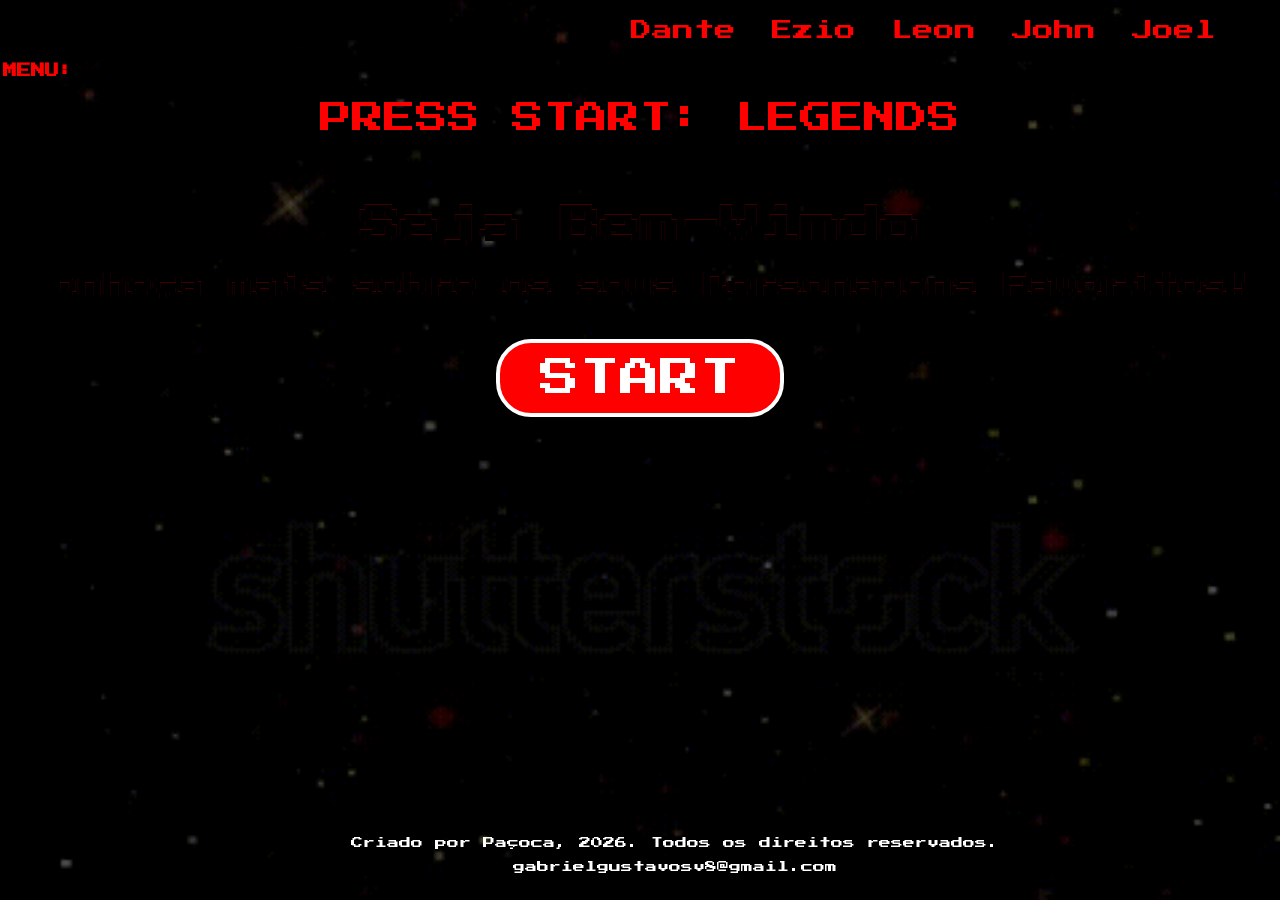
<file: index.html>
<!DOCTYPE html>
<html lang="pt-br">
<head>
    <meta charset="UTF-8">
    <meta name="viewport" content="width=device-width, initial-scale=1.0">
    <title>Press Start: Legends</title>
    <link href="https://fonts.googleapis.com/css2?family=Press+Start+2P&display=swap" rel="stylesheet">   
    <link rel="stylesheet" href="css/style.css">
</head> 
<body>
    <div class="pagina-inicial">
        <nav class="personagens">
            <a href="html/dante.html">Dante</a>
              <a href="html/ezio.html">Ezio</a>
                 <a href="html/leon.html">Leon</a>
                    <a href="html/john.html">John</a>
                        <a href="html/joel.html">Joel</a>
        </nav>
        <br>
        <br>
        <br>
        <br>
        <header>PRESS START: LEGENDS</header>
        <br>
        <br>
            
    </div>
     <aside class="menu" id="menuLateral">
    <div class="abrirMenu" onclick="alternarMenu()">
        <h3>Menu:</h3>
    </div>
    
    <nav class="opcoes-menu">
        <a href="#">Conta</a>
        <a href="#">Título</a>
        <a href="#">Favoritos</a>
        <a href="#">Configurações</a>
        <a href="#">Suporte</a>
    </nav>
</aside>

        <main class="main"> 
            <h1>Seja Bem-Vindo</h1>
            <h2>Conheça mais sobre os seus Personagens Favoritos!</h2>
            <br>
        </main>

    <div class="start">
        <a href="html/jogos.html"><button>START</button></a>
    </div>
    <div class="rodape">
    <footer>Criado por Paçoca, 2026. Todos os direitos reservados.</footer>
    <p>gabrielgustavosv8@gmail.com</p>
    </div>

    <script src="script.js"></script>

    <script>
        function alternarMenu() {
            const menu = document.getElementById("menuLateral");
            menu.classList.toggle("aberto");
        }
    </script>

</body>
</html>
</file>
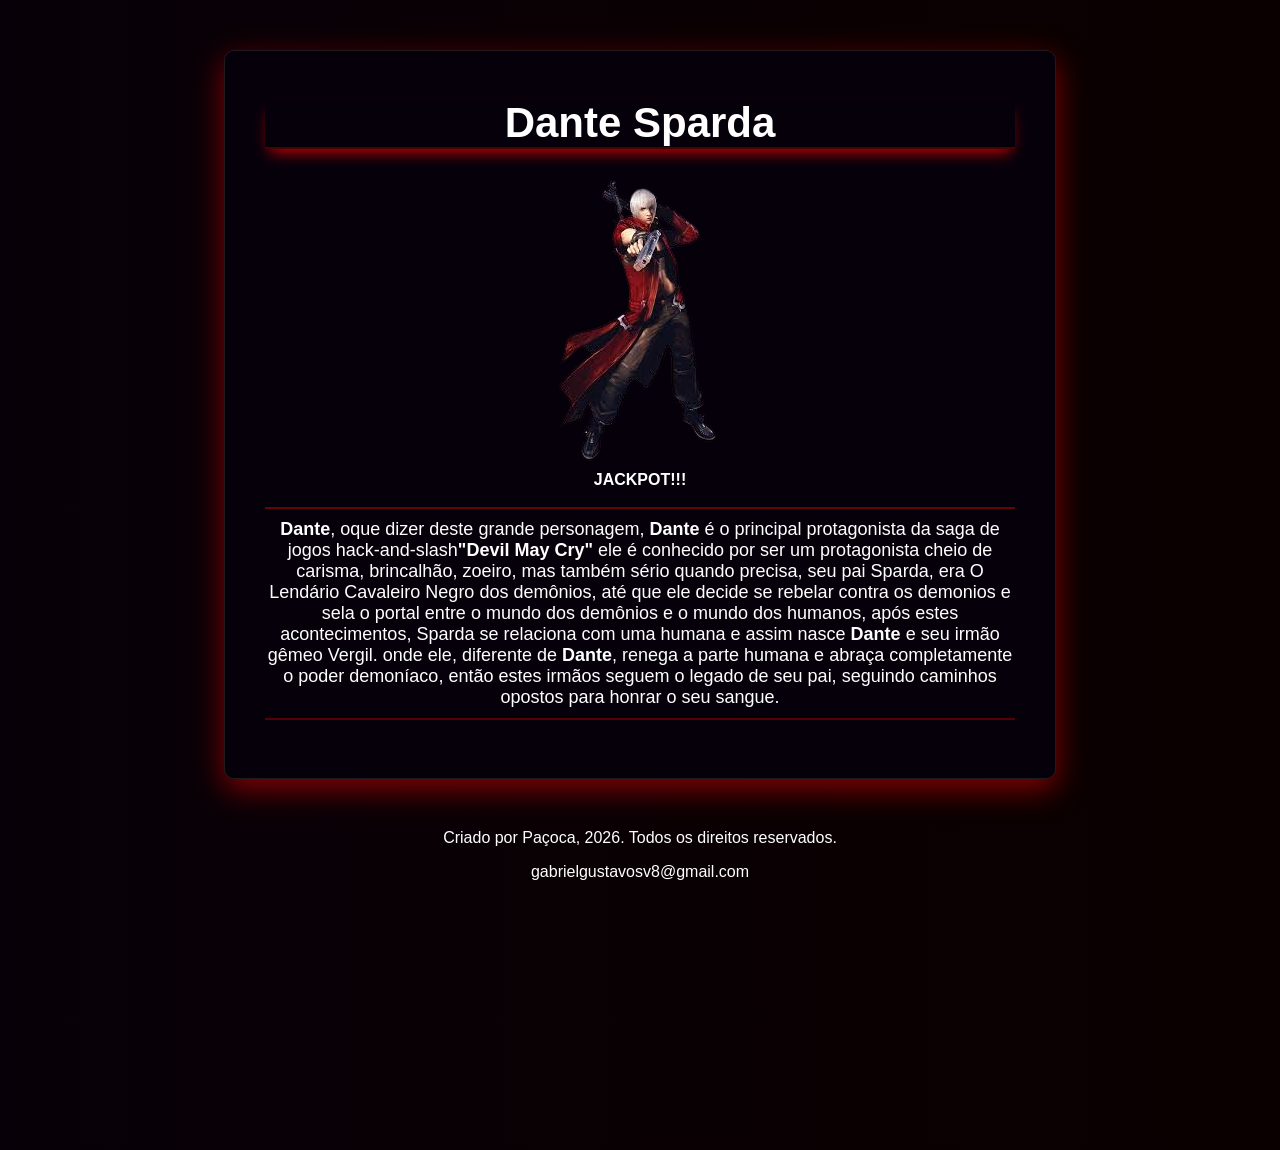
<file: html/dante.html>
<!DOCTYPE html>
<html lang="pt-br">
<head>
    <meta charset="UTF-8">
    <meta name="viewport" content="width=device-width, initial-scale=1.0">
    <title>Top 5 Personagens</title>
    <link rel="stylesheet" href="../css/dante.css">
</head>
<body>
     <div class="dante">
        <h1>Dante Sparda</h1>
        <img src="../images/dante-removebg-preview.png" alt="Dantedmc3">
        <br>
        <strong>JACKPOT!!!</strong>
       <p><strong>Dante</strong>, oque dizer deste grande personagem, <strong>Dante</strong> é o principal protagonista da saga de jogos hack-and-slash<strong>"Devil May Cry"</strong>
        ele é conhecido por ser um protagonista cheio de carisma, brincalhão, zoeiro, mas também sério quando precisa, seu pai Sparda, era 
        O Lendário Cavaleiro Negro dos demônios, até que ele decide se rebelar contra os demonios e sela o portal entre o mundo dos demônios
        e o mundo dos humanos, após estes acontecimentos, Sparda se relaciona com uma humana e assim nasce <strong>Dante</strong> e seu irmão gêmeo Vergil.
        onde ele, diferente de <strong>Dante</strong>, renega a parte humana e abraça completamente o poder demoníaco, então estes irmãos seguem o legado de
        seu pai, seguindo caminhos opostos para honrar o seu sangue.</p>
       </div>
 <footer>Criado por Paçoca, 2026. Todos os direitos reservados.</footer>
    <p>gabrielgustavosv8@gmail.com</p>
</body>
</html>
</file>
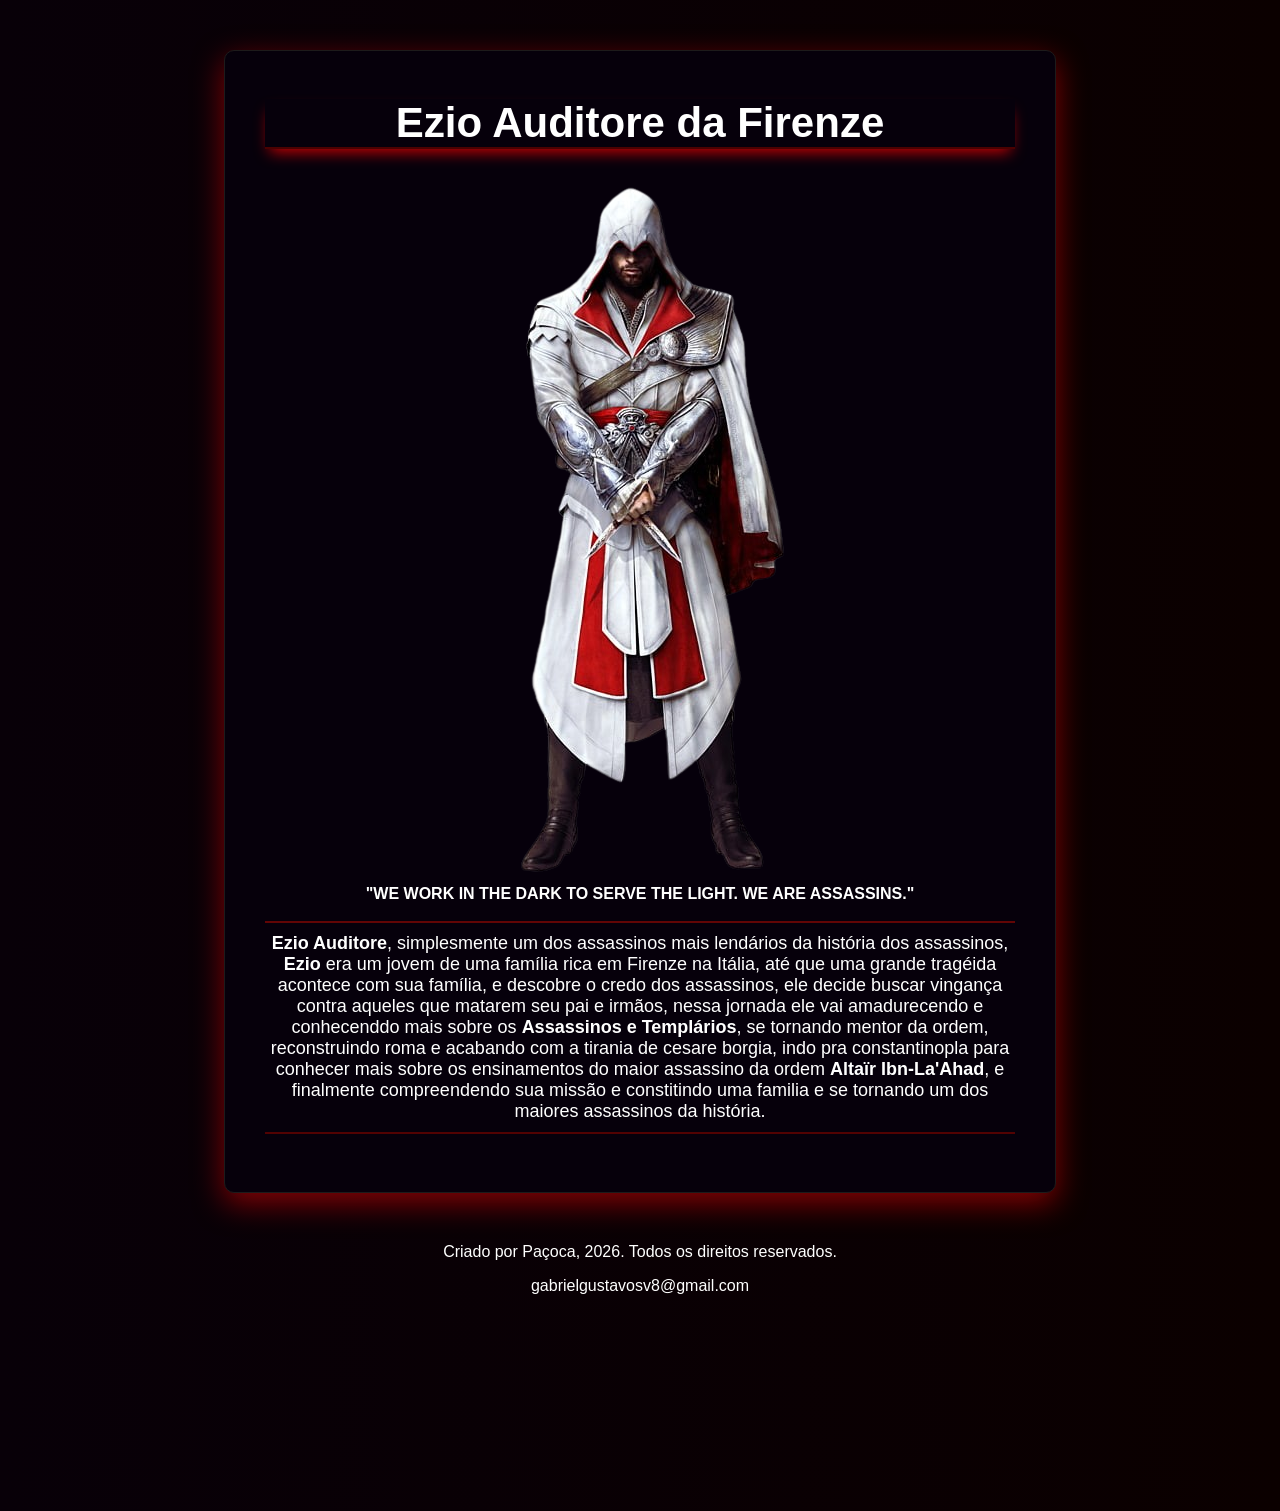
<file: html/ezio.html>
<!DOCTYPE html>
<html lang="pt-br">
<head>
    <meta charset="UTF-8">
    <meta name="viewport" content="width=device-width, initial-scale=1.0">
    <title>Ezio</title>
    <link rel="stylesheet" href="../css/ezio.css">
</head>
<body>   
    <div class="ezio">
        <h1>Ezio Auditore da Firenze</h1>
        <img src="../images/ezio-removebg-preview.png" alt="Ezioac2">
        <br>
        <strong>"WE WORK IN THE DARK TO SERVE THE LIGHT. WE ARE ASSASSINS."</strong>
        <p><strong>Ezio Auditore</strong>, simplesmente um dos assassinos mais lendários da história dos assassinos, <strong>Ezio</strong> era um jovem de uma família rica em
        Firenze na Itália, até que uma grande tragéida acontece com sua família, e descobre o credo dos assassinos, ele decide buscar vingança
        contra aqueles que matarem seu pai e irmãos, nessa jornada ele vai amadurecendo e conhecenddo mais sobre os <strong>Assassinos e Templários</strong>,
        se tornando mentor da ordem, reconstruindo roma e acabando com a tirania de cesare borgia, indo pra constantinopla para conhecer mais
        sobre os ensinamentos do maior assassino da ordem <strong>Altaïr Ibn-La'Ahad</strong>, e finalmente compreendendo sua missão e constitindo uma familia
        e se tornando um dos maiores assassinos da história.</p>
        </div>
 <footer>Criado por Paçoca, 2026. Todos os direitos reservados.</footer>
    <p>gabrielgustavosv8@gmail.com</p>
</body>
</html>
</file>
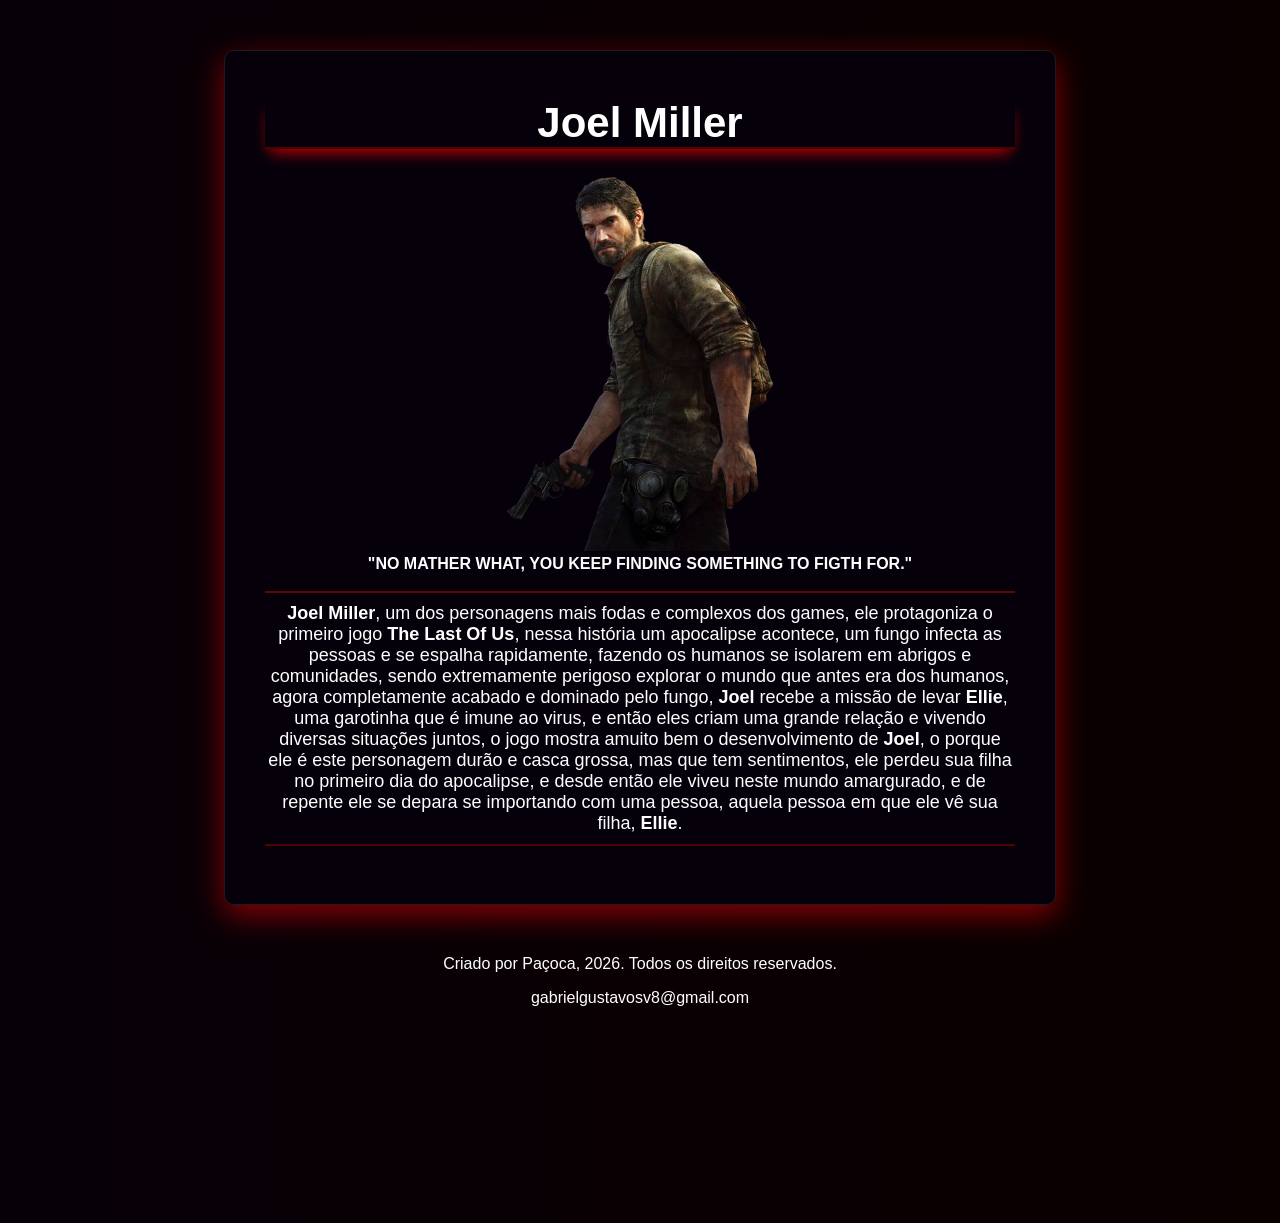
<file: html/joel.html>
<!DOCTYPE html>
<html lang="pt-br">
<head>
    <meta charset="UTF-8">
    <meta name="viewport" content="width=device-width, initial-scale=1.0">
    <title>Joel</title>
    <link rel="stylesheet" href="../css/joel.css">
</head>
<body>
     <div class="joel">
        <h1>Joel Miller</h1>
        <img src="../images/joel-removebg-preview.png" alt="Joeltlou1">
        <br>
        <strong>"NO MATHER WHAT, YOU KEEP FINDING SOMETHING TO FIGTH FOR."</strong>
        <p><strong>Joel Miller</strong>, um dos personagens mais fodas e complexos dos games, ele protagoniza o primeiro jogo <strong>The Last Of Us</strong>,
        nessa história um apocalipse acontece, um fungo infecta as pessoas e se espalha rapidamente, fazendo os humanos
        se isolarem em abrigos e comunidades, sendo extremamente perigoso explorar o mundo que antes era dos humanos, agora
        completamente acabado e dominado pelo fungo, <strong>Joel</strong> recebe a missão de levar <strong>Ellie</strong>, uma garotinha que é imune ao virus,
        e então eles criam uma grande relação e vivendo diversas situações juntos, o jogo mostra amuito bem o desenvolvimento de
        <strong>Joel</strong>, o porque ele é este personagem durão e casca grossa, mas que tem sentimentos, ele perdeu sua filha no primeiro
        dia do apocalipse, e desde então ele viveu neste mundo amargurado, e de repente ele se depara se importando com uma pessoa,
        aquela pessoa em que ele vê sua filha, <strong>Ellie</strong>.</p>
        </div>
 <footer>Criado por Paçoca, 2026. Todos os direitos reservados.</footer>
    <p>gabrielgustavosv8@gmail.com</p>
</body>
</html>
</file>
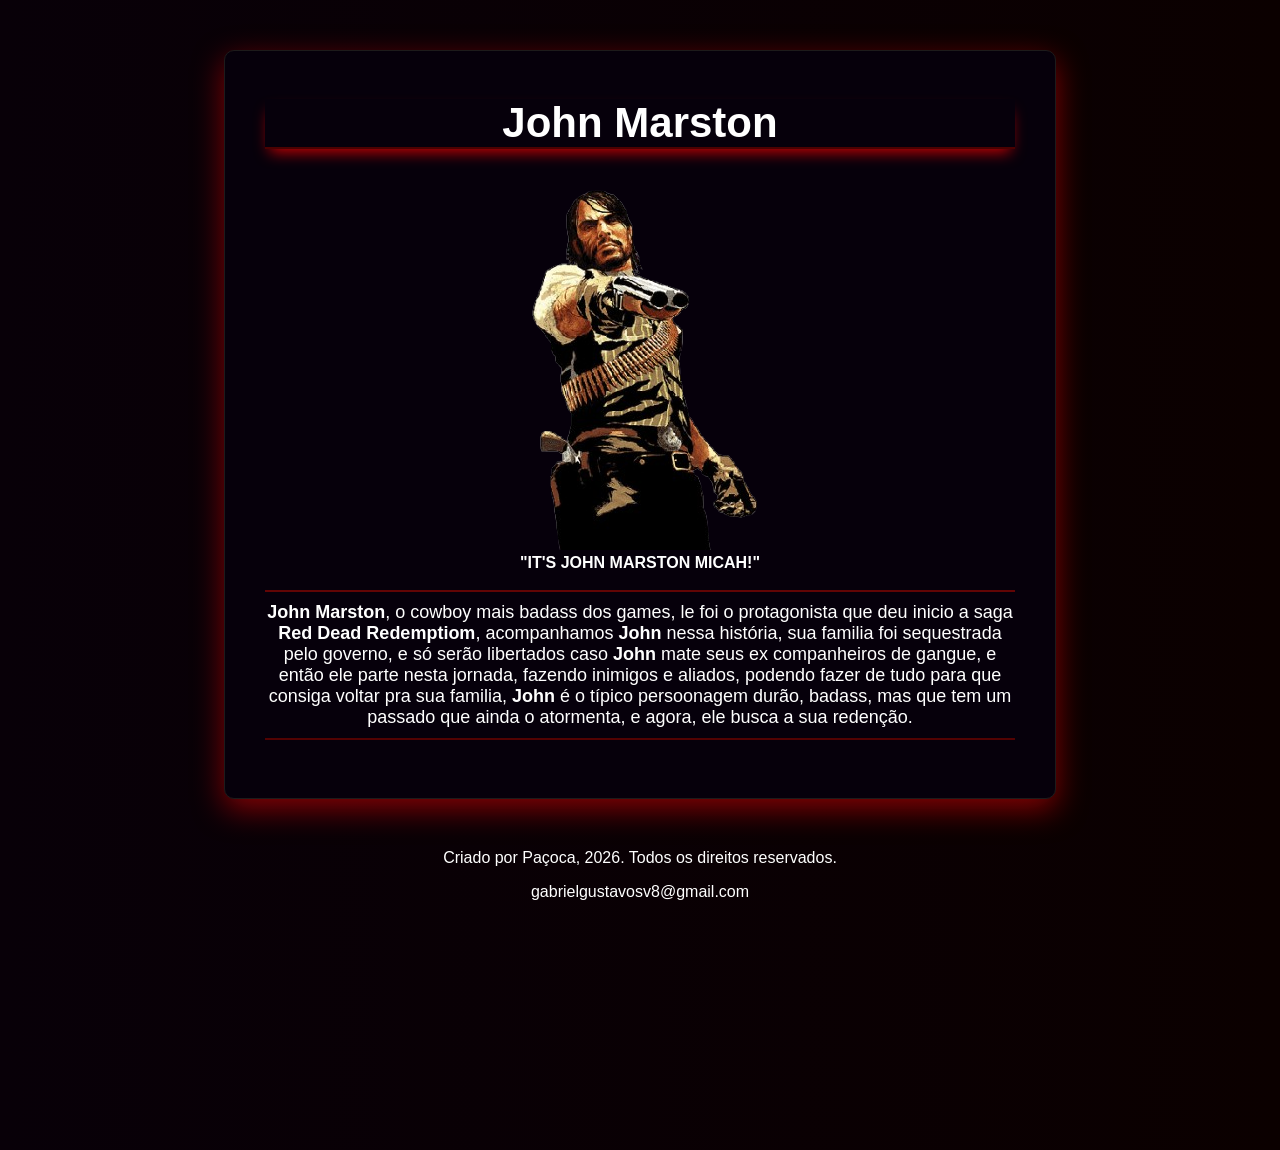
<file: html/john.html>
<!DOCTYPE html>
<html lang="pt-br">
<head>
    <meta charset="UTF-8">
    <meta name="viewport" content="width=device-width, initial-scale=1.0">
    <title>John</title>
    <link rel="stylesheet" href="../css/john.css">
</head>
<body>
     <div class="john">
        <h1>John Marston</h1>
        <img src="../images/john-removebg-preview.png" alt="Johnrdr1">
        <br>
        <strong>"IT'S JOHN MARSTON MICAH!"</strong>
        <p><strong>John Marston</strong>, o cowboy mais badass dos games, le foi o protagonista que deu inicio a saga <strong>Red Dead Redemptiom</strong>, acompanhamos <strong>John</strong>
        nessa história, sua familia foi sequestrada pelo governo, e só serão libertados caso <strong>John</strong> mate seus ex companheiros de gangue, e então
        ele parte nesta jornada, fazendo inimigos e aliados, podendo fazer de tudo para que consiga voltar pra sua familia, <strong>John</strong> é o típico 
        persoonagem durão, badass, mas que tem um passado que ainda o atormenta, e agora, ele busca a sua redenção. </p>
        </div>
 <footer>Criado por Paçoca, 2026. Todos os direitos reservados.</footer>
    <p>gabrielgustavosv8@gmail.com</p>
</body>
</html>
</file>
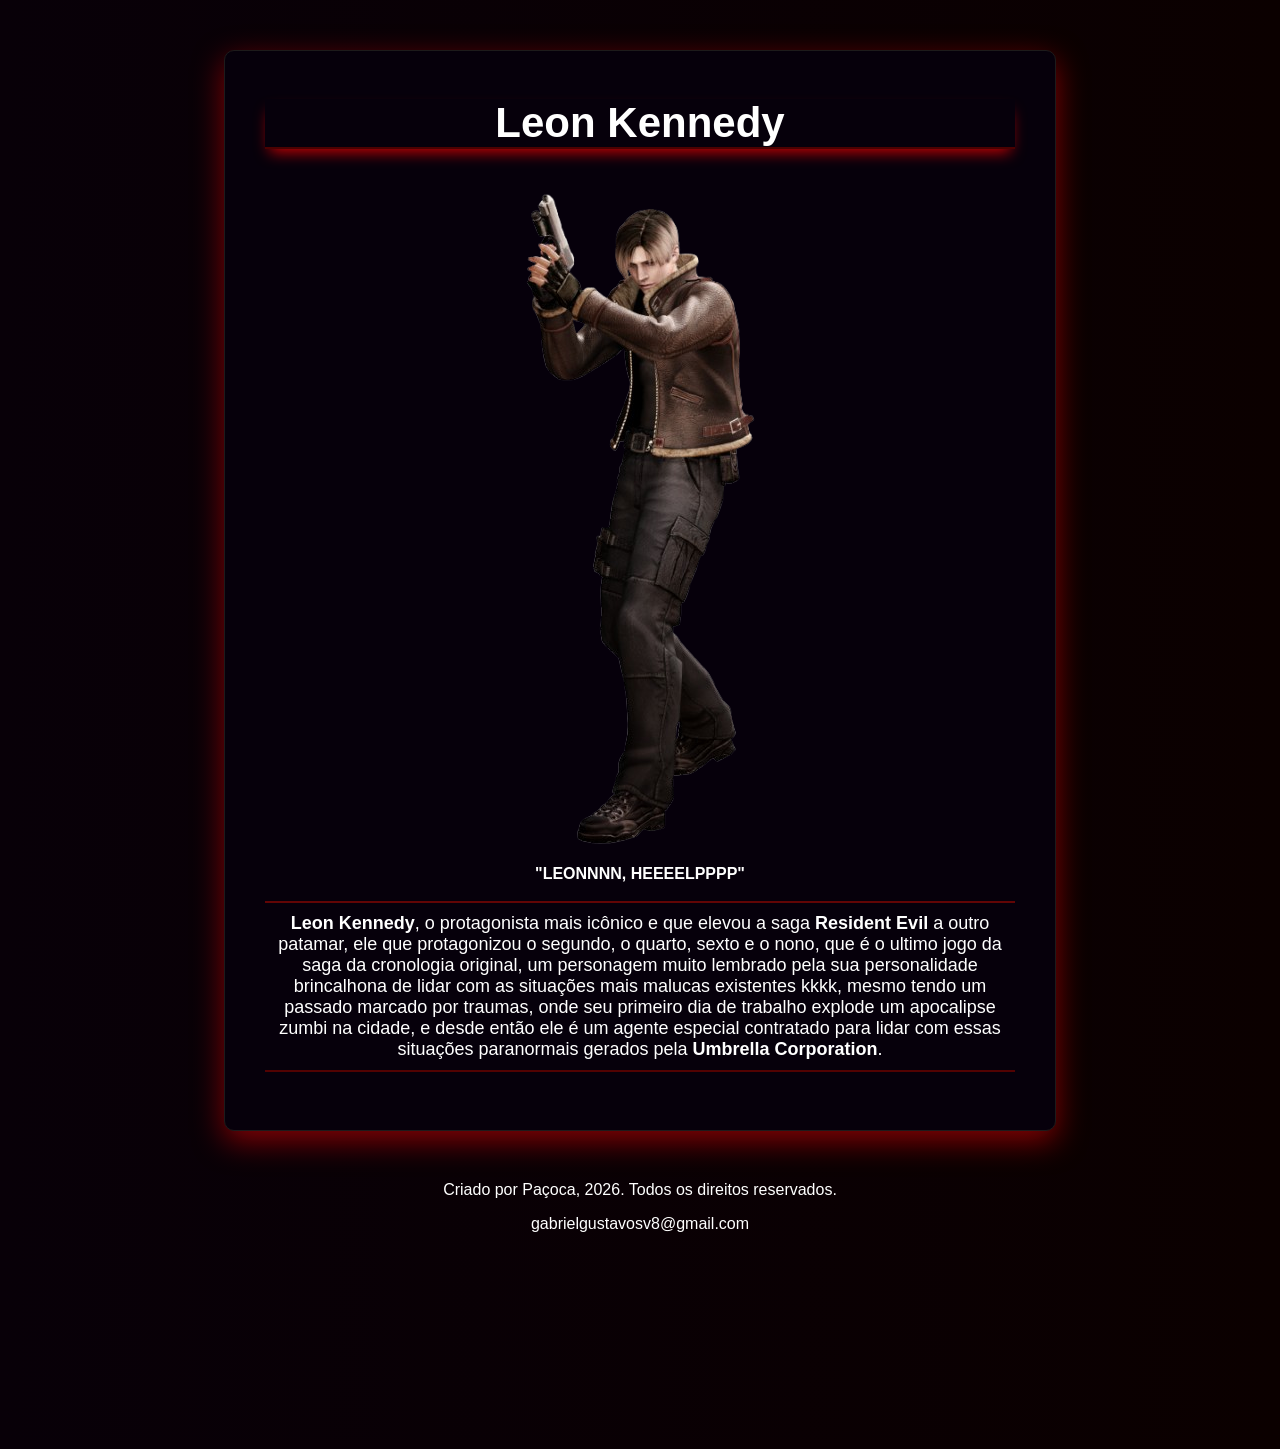
<file: html/leon.html>
<!DOCTYPE html>
<html lang="pt-br">
<head>
    <meta charset="UTF-8">
    <meta name="viewport" content="width=device-width, initial-scale=1.0">
    <title>Leon</title>
    <link rel="stylesheet" href="../css/leon.css">
</head>
<body>
      <div class="leon">
        <h1>Leon Kennedy</h1>
           <img src="../images/leon-removebg-preview.png" alt="Leonre4">
            <br>
        <strong>"LEONNNN, HEEEELPPPP"</strong>
        <p><strong>Leon Kennedy</strong>, o protagonista mais icônico e que elevou a saga <strong>Resident Evil</strong> a outro patamar, ele que protagonizou o segundo, o quarto,
        sexto e o nono, que é o ultimo jogo da saga da cronologia original, um personagem muito lembrado pela sua personalidade brincalhona de lidar com as situações
        mais malucas existentes kkkk, mesmo tendo um passado marcado por traumas, onde seu primeiro dia de trabalho explode um apocalipse zumbi na cidade, e desde 
        então ele é um agente especial contratado para lidar com essas situações paranormais gerados pela <strong>Umbrella Corporation</strong>.</p>
        </div>
 <footer>Criado por Paçoca, 2026. Todos os direitos reservados.</footer>
    <p>gabrielgustavosv8@gmail.com</p>
</body>
</html>
</file>
<file: css/style.css>
body {
    background-image: linear-gradient(rgba(0, 0, 0, 0.7), rgba(0, 0, 0, 0.7)), url('../images/nave1.gif');
    background-size: cover;
    background-position: center;
    background-repeat: no-repeat;
    background-attachment: fixed;
    background-color: black;
     width: 100%;
      font-weight: 85%;
       padding-top:3%;
        padding-bottom: 0%;
         height: 20vh;
          margin: 0;    
}
* {
    font-family: 'Press Start 2P', cursive;
}
.pagina-inicial {
    display: flex;
     flex-direction: column;
      text-align: center;
}
.pagina-inical, header {
    font-size: 200%;
     text-align: center;
      align-items: center;
       color:rgb(255, 0, 0)

}
.personagens {
    position: absolute;
    top: 20px;       
    right: 5%;
    text-align: right;
}
.personagens a {
    color: #ff0000;
    text-decoration: none;
    font-size: 130%; 
    font-family: 'Press Start 2P', cursive;
    cursor: pointer;
    transition: 0.4s;
    display: inline-block; 
    margin-left: 20px;     
    padding: 0;            
}

.personagens a:hover {
    color: #ffffff;
    text-shadow: 0 0 10px #ff0000;
}
.main {
    text-align: center;
     align-items: center;
      padding-top: 1%;
       color: rgb(0, 0, 0);
        -webkit-text-stroke: 0.1px #ff0000;}
.main, h1 {
    font-size: 200%;
}
.main, h2 {
    font-size: 125%;

}
.start {
    text-align: center;
}
.start button {
    background-color: rgb(255, 0, 0);
     color: rgb(255, 255, 255);
      font-size: 250%;
       padding: 15px 40px;
        border-radius: 35px;
         overflow: hidden;
          border: 0.5vh solid white;
           cursor: pointer;
            transition: 0.8s;
             animation: brilhoPulse 5s infinite alternate;
}
.start button:hover {
    background-color: rgb(9, 0, 0);
    color: #ff0404;
    border: 0.5vh solid #ff0000;
}
@keyframes brilhoPulse {
    from {
        box-shadow: 0 0 10px rgba(255, 0, 0, 0.5), inset 0 0 10px rgba(255, 0, 0, 0.3);
    }
    to {
        box-shadow: 0 0 30px rgba(255, 0, 0, 1), inset 0 0 20px rgba(255, 0, 0, 0.6);
    }
}
.rodape {
   color: white;
    text-align:center;
     position: fixed;
      bottom: 0;
       left: 70px; 
        right: 0;   
         padding: 15px;
          font-size: 75%;
}
.menu {
    position: fixed;
    top: 0;
    left: 0;
    width: 250px;          
    height: 100vh;
    background-color: #cc0404; 
    z-index: 2000;
    display: flex;
    flex-direction: row;
    transform: translateX(-190px); 
    transition: transform 0.4s ease; 
}
.menu.aberto {
    transform: translateX(0); 
}

.abrirMenu {
    width: 60px;
    height: 100%;
    background-color: #000000;
    display: flex;
    justify-content: center;
    align-items: flex-start;
    padding-top: 20%;
    padding-bottom: 50px;
    cursor: pointer;
    order: 2; 
}

.menu h3 {
    color: #ff0000;
    font-size: 14px;
    text-transform: uppercase;
    padding-left: 25%;
}

.opcoes-menu {
    width: 190%;
    height: 100%;
    display: flex;
    flex-direction: column;
    justify-content: flex-start;
    padding-top: 15%;
    padding-left: 20px;
    gap: 25px; 
    order: 1;
}

.opcoes-menu a {
    color: #ffffff;
    text-decoration: none;
    font-size: 85%;
    transition: 0.3s;
}

.opcoes-menu a:hover {
    color: #000000;
    padding-left: 5px;
}
/* Container Geral da Seção de Comentários */
.secao-comentarios {
    max-width: 600px;
    margin: 40px auto;
    padding: 20px;
    background-color: #000000;
    border: 4px solid #ff0000; /* Borda vermelha grossa estilo pixel */
    font-family: 'Press Start 2P', monospace;
    box-shadow: 6px 6px 0px #550000; /* Sombra sólida sem desfoque (pixel art) */
}

/* Título da seção */
.secao-comentarios h2 {
    color: #ff0000;
    font-size: 16px;
    text-align: center;
    margin-bottom: 25px;
    text-transform: uppercase;
}

/* Alinhamento do Formulário */
/* Configuração do formulário para virar um Grid */
#formComentario {
    display: grid !important;
    grid-template-columns: 1fr 1fr !important; /* Força duas colunas */
    grid-template-rows: auto auto !important;    /* Força duas linhas */
    gap: 15px !important;
    align-items: start !important;
}

/* Força o campo de texto (Nome) para a esquerda, no topo */
#formComentario input {
    grid-column: 1 !important;
    grid-row: 1 !important;
    height: 45px !important;
    width: 100% !important;
    box-sizing: border-box !important;
}

/* Força o botão para a esquerda, abaixo do nome */
#formComentario button {
    grid-column: 1 !important;
    grid-row: 2 !important;
    height: 45px !important;
    width: 100% !important;
    box-sizing: border-box !important;
}

/* Força a caixa de mensagem para a direita, esticando pelas duas linhas */
#formComentario textarea {
    grid-column: 2 !important;
    grid-row: 1 / span 2 !important;
    height: 44px !important; /* Altura total combinada */
    width: 100% !important;
    box-sizing: border-box !important;
    resize: none !important;
}
</file>
<file: css/dante.css>
body {
    background: linear-gradient(to left, rgb(11, 0, 0), rgb(8, 0, 8));
   min-height: 100vh;
   margin: 0; 
   padding-top: 50px;
   padding-bottom: 200px;
   display: flex;
   flex-direction: column;
   align-items: center;
   text-align: center;
   font-family:'Segoe UI', Tahoma, Geneva, Verdana, sans-serif
}
.dante {
    width: 65%;
    max-width: 750px;
    background-color:   rgb(6, 0, 11);
    border: 1px solid #1d1b1b;
    padding:40px;
    padding-top: 20px;
    margin-bottom: 50px;
    border-radius: 10px;
    box-shadow: 0 10px 30px rgba(255, 4, 4, 0.5);
}
.dante:hover {
    transform: translateY(-5px); 
    box-shadow: 0 15px 40px rgba(255, 4, 4, 0.6); 
    border-color: #ff0044; 
}
.dante h1 {
    color:rgb(255, 255, 255);
    border-bottom: 2px solid rgb(74, 1, 1);
    box-shadow: 0 8px 15px -5px rgba(255, 0, 0, 0.8);   
    font-size:42px;
}
.dante h1:hover {
    transform: translateY(-5px); 
    box-shadow: 0 15px 40px rgba(255, 4, 4, 0.6); 
    border-color: #ff0044;
}
.dante p {
    color:rgb(255, 255, 255);
    font-size: 18px;
    border-bottom: 2px solid rgb(82, 2, 2);
    padding-bottom: 10px;
    border-top: 2px solid rgb(98, 5, 5);
    padding-top:10px;
}
.dante strong {
    color: rgb(255, 255, 255);
}
.dante strong:hover {
    color: rgb(255, 4, 4); 
    text-shadow: 0 0 15px rgb(255, 4, 4), 
                 0 0 30px rgb(255, 4, 4); 
    transition: 0s; 
}
footer {
    color: rgb(255, 255, 255);
}
p {
    color: rgb(255, 255, 255);
}
</file>
<file: css/ezio.css>
body {
    background: linear-gradient(to left, rgb(11, 0, 0), rgb(8, 0, 8));
   min-height: 100vh;
   margin: 0; 
   padding-top: 50px;
   padding-bottom: 200px;
   display: flex;
   flex-direction: column;
   align-items: center;
   text-align: center;
   font-family:'Segoe UI', Tahoma, Geneva, Verdana, sans-serif
}
.ezio {
    width: 65%;
    max-width: 750px;
    background-color:   rgb(6, 0, 11);
    border: 1px solid #1d1b1b;
    padding:40px;
    padding-top: 20px;
    margin-bottom: 50px;
    border-radius: 10px;
    box-shadow: 0 10px 30px rgba(255, 4, 4, 0.5);
}
.ezio:hover {
    transform: translateY(-5px); 
    box-shadow: 0 15px 40px rgba(255, 4, 4, 0.6); 
    border-color: #ff0044; 
}
.ezio h1 {
    color:rgb(255, 255, 255);
    border-bottom: 2px solid rgb(74, 1, 1);
    box-shadow: 0 8px 15px -5px rgba(255, 0, 0, 0.8);   
    font-size:42px;
}
.ezio h1:hover {
    transform: translateY(-5px); 
    box-shadow: 0 15px 40px rgba(255, 4, 4, 0.6); 
    border-color: #ff0044;
}
.ezio p {
    color:rgb(255, 255, 255);
    font-size: 18px;
    border-bottom: 2px solid rgb(82, 2, 2);
    padding-bottom: 10px;
    border-top: 2px solid rgb(98, 5, 5);
    padding-top:10px;
}
.ezio strong {
    color: rgb(255, 255, 255);
}
.ezio strong:hover {
    color: rgb(255, 4, 4); 
    text-shadow: 0 0 15px rgb(255, 4, 4), 
                 0 0 30px rgb(255, 4, 4); 
    transition: 0s; 
}
footer {
    color: rgb(255, 255, 255);
}
p {
    color: rgb(255, 255, 255);
}
</file>
<file: css/joel.css>
body {
    background: linear-gradient(to left, rgb(11, 0, 0), rgb(8, 0, 8));
   min-height: 100vh;
   margin: 0; 
   padding-top: 50px;
   padding-bottom: 200px;
   display: flex;
   flex-direction: column;
   align-items: center;
   text-align: center;
   font-family:'Segoe UI', Tahoma, Geneva, Verdana, sans-serif
}
.joel {
    width: 65%;
    max-width: 750px;
    background-color:   rgb(6, 0, 11);
    border: 1px solid #1d1b1b;
    padding:40px;
    padding-top: 20px;
    margin-bottom: 50px;
    border-radius: 10px;
    box-shadow: 0 10px 30px rgba(255, 4, 4, 0.5);
}
.joel:hover {
    transform: translateY(-5px); 
    box-shadow: 0 15px 40px rgba(255, 4, 4, 0.6); 
    border-color: #ff0044; 
}
.joel h1 {
    color:rgb(255, 255, 255);
    border-bottom: 2px solid rgb(74, 1, 1);
    box-shadow: 0 8px 15px -5px rgba(255, 0, 0, 0.8);   
    font-size:42px;
}
.joel h1:hover {
    transform: translateY(-5px); 
    box-shadow: 0 15px 40px rgba(255, 4, 4, 0.6); 
    border-color: #ff0044;
}
.joel p {
    color:rgb(255, 255, 255);
    font-size: 18px;
    border-bottom: 2px solid rgb(82, 2, 2);
    padding-bottom: 10px;
    border-top: 2px solid rgb(98, 5, 5);
    padding-top:10px;
}
.joel strong {
    color: rgb(255, 255, 255);
}
.joel strong:hover {
    color: rgb(255, 4, 4); 
    text-shadow: 0 0 15px rgb(255, 4, 4), 
                 0 0 30px rgb(255, 4, 4); 
    transition: 0s; 
}
footer {
    color: rgb(255, 255, 255);
}
p {
    color: rgb(255, 255, 255);
}
</file>
<file: css/john.css>
body {
    background: linear-gradient(to left, rgb(11, 0, 0), rgb(8, 0, 8));
   min-height: 100vh;
   margin: 0; 
   padding-top: 50px;
   padding-bottom: 200px;
   display: flex;
   flex-direction: column;
   align-items: center;
   text-align: center;
   font-family:'Segoe UI', Tahoma, Geneva, Verdana, sans-serif
}
.john {
    width: 65%;
    max-width: 750px;
    background-color:   rgb(6, 0, 11);
    border: 1px solid #1d1b1b;
    padding:40px;
    padding-top: 20px;
    margin-bottom: 50px;
    border-radius: 10px;
    box-shadow: 0 10px 30px rgba(255, 4, 4, 0.5);
}
.john:hover {
    transform: translateY(-5px); 
    box-shadow: 0 15px 40px rgba(255, 4, 4, 0.6); 
    border-color: #ff0044; 
}
.john h1 {
    color:rgb(255, 255, 255);
    border-bottom: 2px solid rgb(74, 1, 1);
    box-shadow: 0 8px 15px -5px rgba(255, 0, 0, 0.8);   
    font-size:42px;
}
.john h1:hover {
    transform: translateY(-5px); 
    box-shadow: 0 15px 40px rgba(255, 4, 4, 0.6); 
    border-color: #ff0044;
}
.john p {
    color:rgb(255, 255, 255);
    font-size: 18px;
    border-bottom: 2px solid rgb(82, 2, 2);
    padding-bottom: 10px;
    border-top: 2px solid rgb(98, 5, 5);
    padding-top:10px;
}
.john strong {
    color: rgb(255, 255, 255);
}
.john strong:hover {
    color: rgb(255, 4, 4); 
    text-shadow: 0 0 15px rgb(255, 4, 4), 
                 0 0 30px rgb(255, 4, 4); 
    transition: 0s; 
}
footer {
    color: rgb(255, 255, 255);
}
p {
    color: rgb(255, 255, 255);
}
</file>
<file: css/leon.css>
body {
    background: linear-gradient(to left, rgb(11, 0, 0), rgb(8, 0, 8));
   min-height: 100vh;
   margin: 0; 
   padding-top: 50px;
   padding-bottom: 200px;
   display: flex;
   flex-direction: column;
   align-items: center;
   text-align: center;
   font-family:'Segoe UI', Tahoma, Geneva, Verdana, sans-serif
}
.leon {
    width: 65%;
    max-width: 750px;
    background-color:   rgb(6, 0, 11);
    border: 1px solid #1d1b1b;
    padding:40px;
    padding-top: 20px;
    margin-bottom: 50px;
    border-radius: 10px;
    box-shadow: 0 10px 30px rgba(255, 4, 4, 0.5);
}
.leon:hover {
    transform: translateY(-5px); 
    box-shadow: 0 15px 40px rgba(255, 4, 4, 0.6); 
    border-color: #ff0044; 
}
.leon h1 {
    color:rgb(255, 255, 255);
    border-bottom: 2px solid rgb(74, 1, 1);
    box-shadow: 0 8px 15px -5px rgba(255, 0, 0, 0.8);   
    font-size:42px;
}
.leon h1:hover {
    transform: translateY(-5px); 
    box-shadow: 0 15px 40px rgba(255, 4, 4, 0.6); 
    border-color: #ff0044;
}
.leon p {
    color:rgb(255, 255, 255);
    font-size: 18px;
    border-bottom: 2px solid rgb(82, 2, 2);
    padding-bottom: 10px;
    border-top: 2px solid rgb(98, 5, 5);
    padding-top:10px;
}
.leon strong {
    color: rgb(255, 255, 255);
}
.leon strong:hover {
    color: rgb(255, 4, 4); 
    text-shadow: 0 0 15px rgb(255, 4, 4), 
                 0 0 30px rgb(255, 4, 4); 
    transition: 0s; 
}
footer {
    color: rgb(255, 255, 255);
}
p {
    color: rgb(255, 255, 255);
}
</file>
